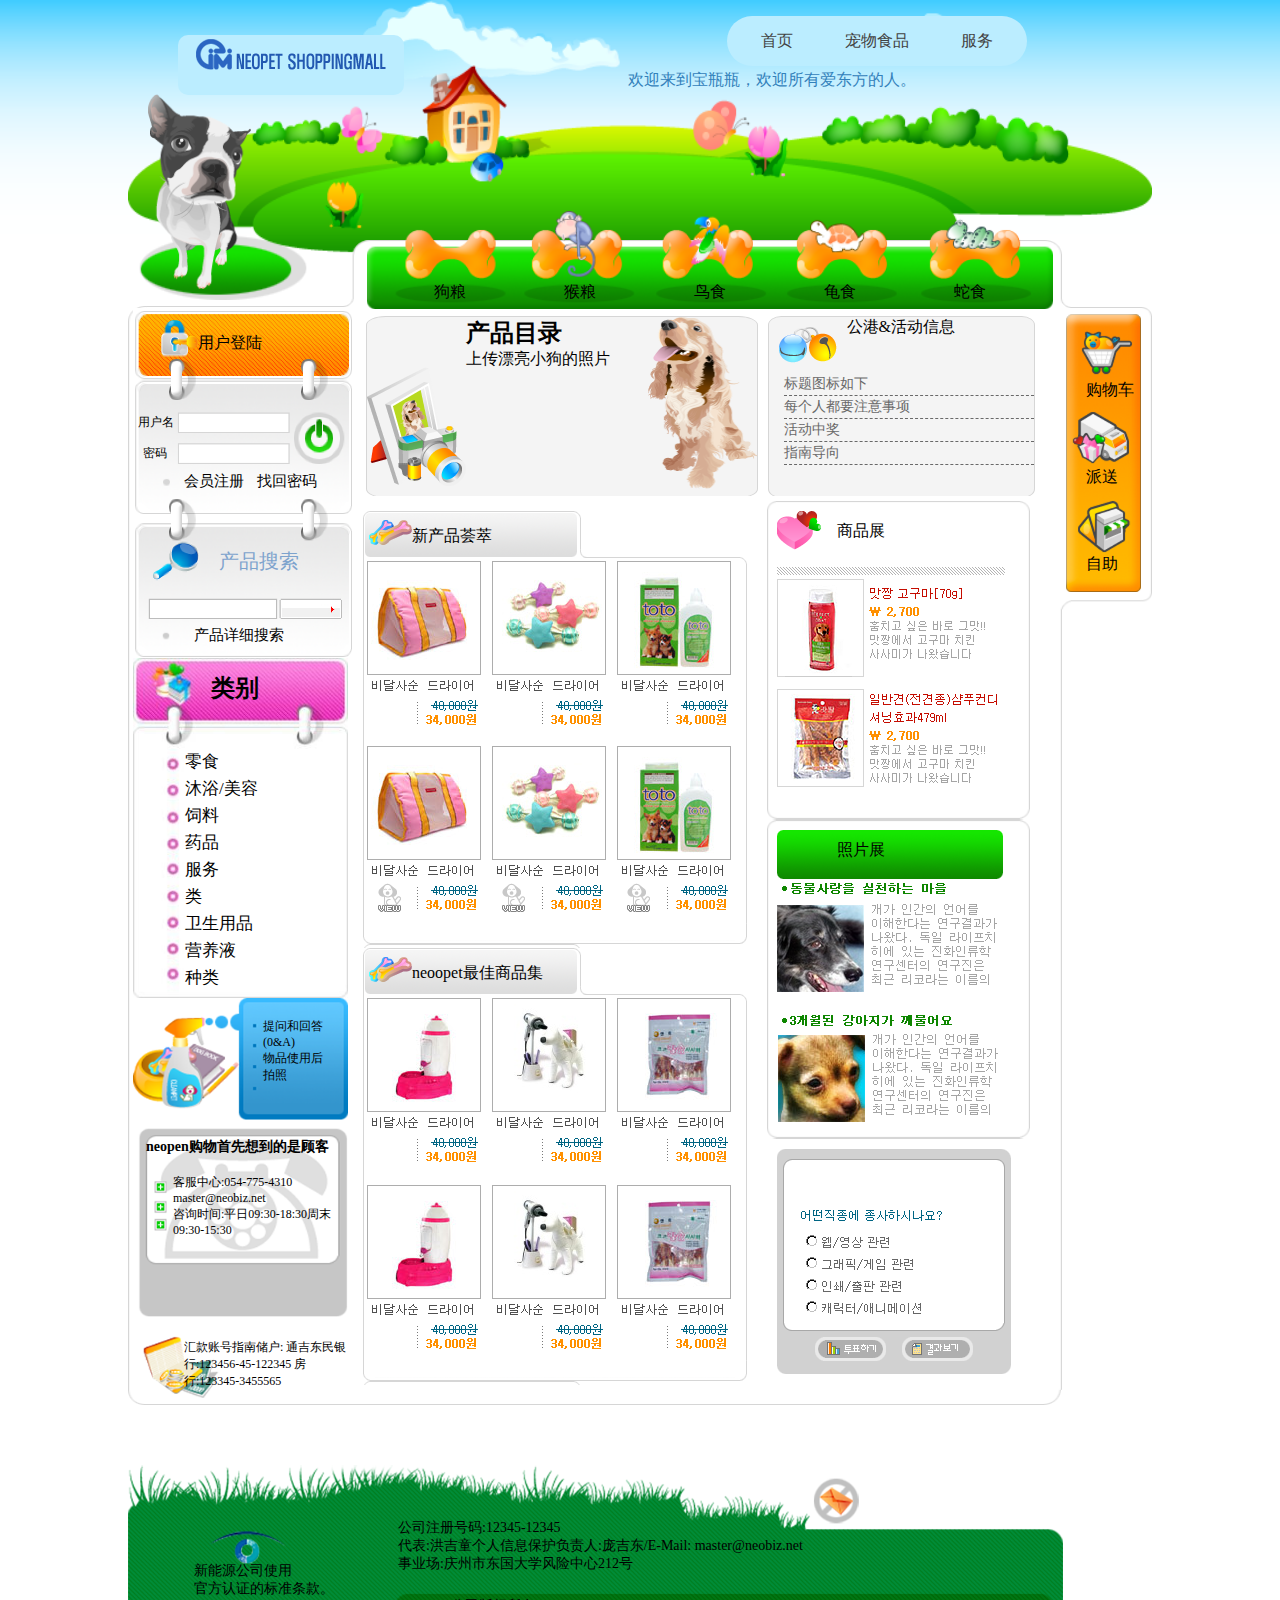
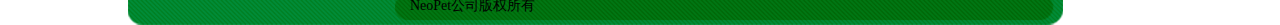
<file: index.html>
<!DOCTYPE html>
<html lang="zh">

<head>
    <meta charset="UTF-8">
    <meta http-equiv="X-UA-Compatible" content="IE=edge">
    <meta name="viewport" content="width=device-width, initial-scale=1.0">
    <title>Document</title>

    <link rel="stylesheet" href="style/reset.css">
    <link rel="stylesheet" href="style/index.css">
</head>

<body>
    <!-- 顶部开始 -->
    <div class="top">

        <img class="top-background" src="images/top-background.png" alt="">
        <!-- ----------------顶部内容区--------------------------- -->
        <div class="top-content">
            <div class="logo">

                <img src="./images/top-first-logo.png" alt="">
                <img src="./images/top-logo.png" alt="">
            </div>
            <ul class="first-nav">
                <li><a href="index.html">首页</a></li>
                <li class="food"><a href="article.html">宠物食品</a>
                    <ul class="sec-nav">
                        <li>狗粮</li>
                        <li>猴粮</li>
                        <li>鸟食</li>
                        <li>龟食</li>
                        <li>蛇食</li>
                    </ul>
                </li>
                <li><a href="article_list.html">服务</a></li>
            </ul>
            <img class="top-image" src="images/top.png" alt="">

            <img class="top-dog" src="./images/top-dog.png" alt="">

            <p>欢迎来到宝瓶瓶，欢迎所有爱东方的人。</p>
        </div>
        <!-- ----------------顶部内容区--------------------------- -->

    </div>
    <!-- 顶部结束 -->

    <!-- 内容区开始 -->
    <div class="content clearfix">

        <!-- 内容区左侧 开始-->
        <div class="left">
            <div class="login ">
                <span class="login1">用户登陆</span>
                <span class="login2">用户名</span>
                <span class="login3">密码</span>
                <span class="login4">会员注册</span>
                <span class="login5">找回密码</span>
                <span class="login6">产品搜索</span>
                <span class="login7">产品详细搜索</span>

                <span></span>
            </div>
            <div class="class-name ">
                <h2 class="ad-title">类别</h2>
                <ul class="ad-list">
                    <li class="ad-item">零食</li>
                    <li>沐浴/美容</li>
                    <li>饲料</li>
                    <li>药品</li>
                    <li>服务</li>
                    <li>类</li>
                    <li>卫生用品</li>
                    <li>营养液</li>
                    <li>种类</li>
                </ul>
            </div>

            <div class="ad">
                <ul class="ad-blue">
                    <li>提问和回答(0&A)</li>
                    <li>物品使用后</li>
                    <li>拍照</li>
                </ul>

                <h4>neopen购物首先想到的是顾客</h4>
                <ul class="ad-fff">
                    <li>客服中心:054-775-4310</li>
                    <li>master@neobiz.net</li>
                    <li>咨询时间:平日09:30-18:30周末09:30-15:30</li>
                </ul>
                <p class="ad-bank">
                    汇款账号指南储户:
                    通吉东民银行:123456-45-122345
                    房行:123345-3455565
                </p>
            </div>

        </div>
        <!-- 内容区左侧  结束-->

        <!-- 内容区右侧 开始 -->
        <div class="right ">
            <div class="title">
                <ul class="title-nav clearfix">
                    <li>狗粮</li>
                    <li>猴粮</li>
                    <li>鸟食</li>
                    <li>龟食</li>
                    <li>蛇食</li>
                </ul>


            </div>
            <!-- 主体内容开始 -->
            <div class="main">
                <div class="product">
                    <div class="product1-1">

                        <img class="product1-photo" src="images/product1-2.png" alt="">
                        <img class="product1-dog" src="images/product1-1.png" alt="">
                        <h2>产品目录</h2>
                        <p>上传漂亮小狗的照片</p>
                    </div>
                    <div class="product1-2">
                        <img class="ball clearfix" src="images/ball.png" alt="">
                        <p>公港&活动信息</p>
                        <ul>
                            <li>标题图标如下</li>
                            <li>每个人都要注意事项</li>
                            <li>活动中奖</li>
                            <li>指南导向</li>
                        </ul>
                    </div>
                </div>
                <div class="goods clearfix">
                    <!-- 第一列 -->
                    <div class="goods-col1">
                        <div class="goods-row1">
                            <img src="images/goods-title.png" alt="">
                            <img class="goods-title-img" src="images/goods-title-img.png" alt="">
                            <p>新产品荟萃</p>
                            <img src="./images/goods--item.png" alt="">
                            <img class="goods-view" src="./images/goods-view.png" alt="">
                        </div>
                        <div class="goods-row1">
                            <img src="images/goods-title.png" alt="">
                            <img class="goods-title-img" src="images/goods-title-img.png" alt="">
                            <p>neoopet最佳商品集</p>
                            <img src="./images/goods--item2.png" alt="">

                        </div>
                    </div>
                    <!-- 第二列 -->
                    <div class="goods-col2">
                        <div class="goods-right-col1">
                            <div class="goods-col1-title">
                                <img src="./images/goods-right-title.png" alt="">
                                <p>
                                    商品展
                                </p>
                            </div>
                            <img src="./images/goods-right-titleBottom.png" alt="">
                            <img src="./images/goods-right-content1.png" alt="">
                        </div>
                        <div class="goods-right-col1">
                            <p>
                                照片展
                            </p>
                            <img src="./images/goods-right-green.png" alt="">
                            <img src="./images/goods-right-content.png" alt="">
                        </div>
                        <div class="goods-right-col2">
                            <img class="goods-back-fff" src="./images/goods-back-fff.png" alt="">
                            <img src="./images/goods-back-geay.png" alt="">
                            <img class="goods-right-col2-words" src="./images/goods-right-col2-words.png" alt="">
                        </div>
                    </div>
                </div>
            </div>
            <!-- 主体内容结束 -->
        </div>
        <!-- 内容区右侧 结束 -->

        <!-- 最右侧小广告开始 -->
        <div class="smallAd">
            <p>购物车</p>
            <p>派送</p>
            <p>自助</p>
        </div>
        <!-- 最右侧小广告结束 -->
    </div>
    <!-- 内容区结束 -->

    <!-- 底部开始 -->
    <div class="footer">
        <p class="footer-left">
            新能源公司使用<br>官方认证的标准条款。
        </p>


        <ul class="footer-center">
            <li>公司注册号码:12345-12345</li>
            <li>代表:洪吉童个人信息保护负责人:庞吉东/E-Mail: master@neobiz.net</li>
            <li>事业场:庆州市东国大学风险中心212号</li>
        </ul>
        <p class="footer-bottom">
            NeoPet公司版权所有
        </p>
    </div>
    <!-- 底部结束 -->



</body>

</html>
</file>
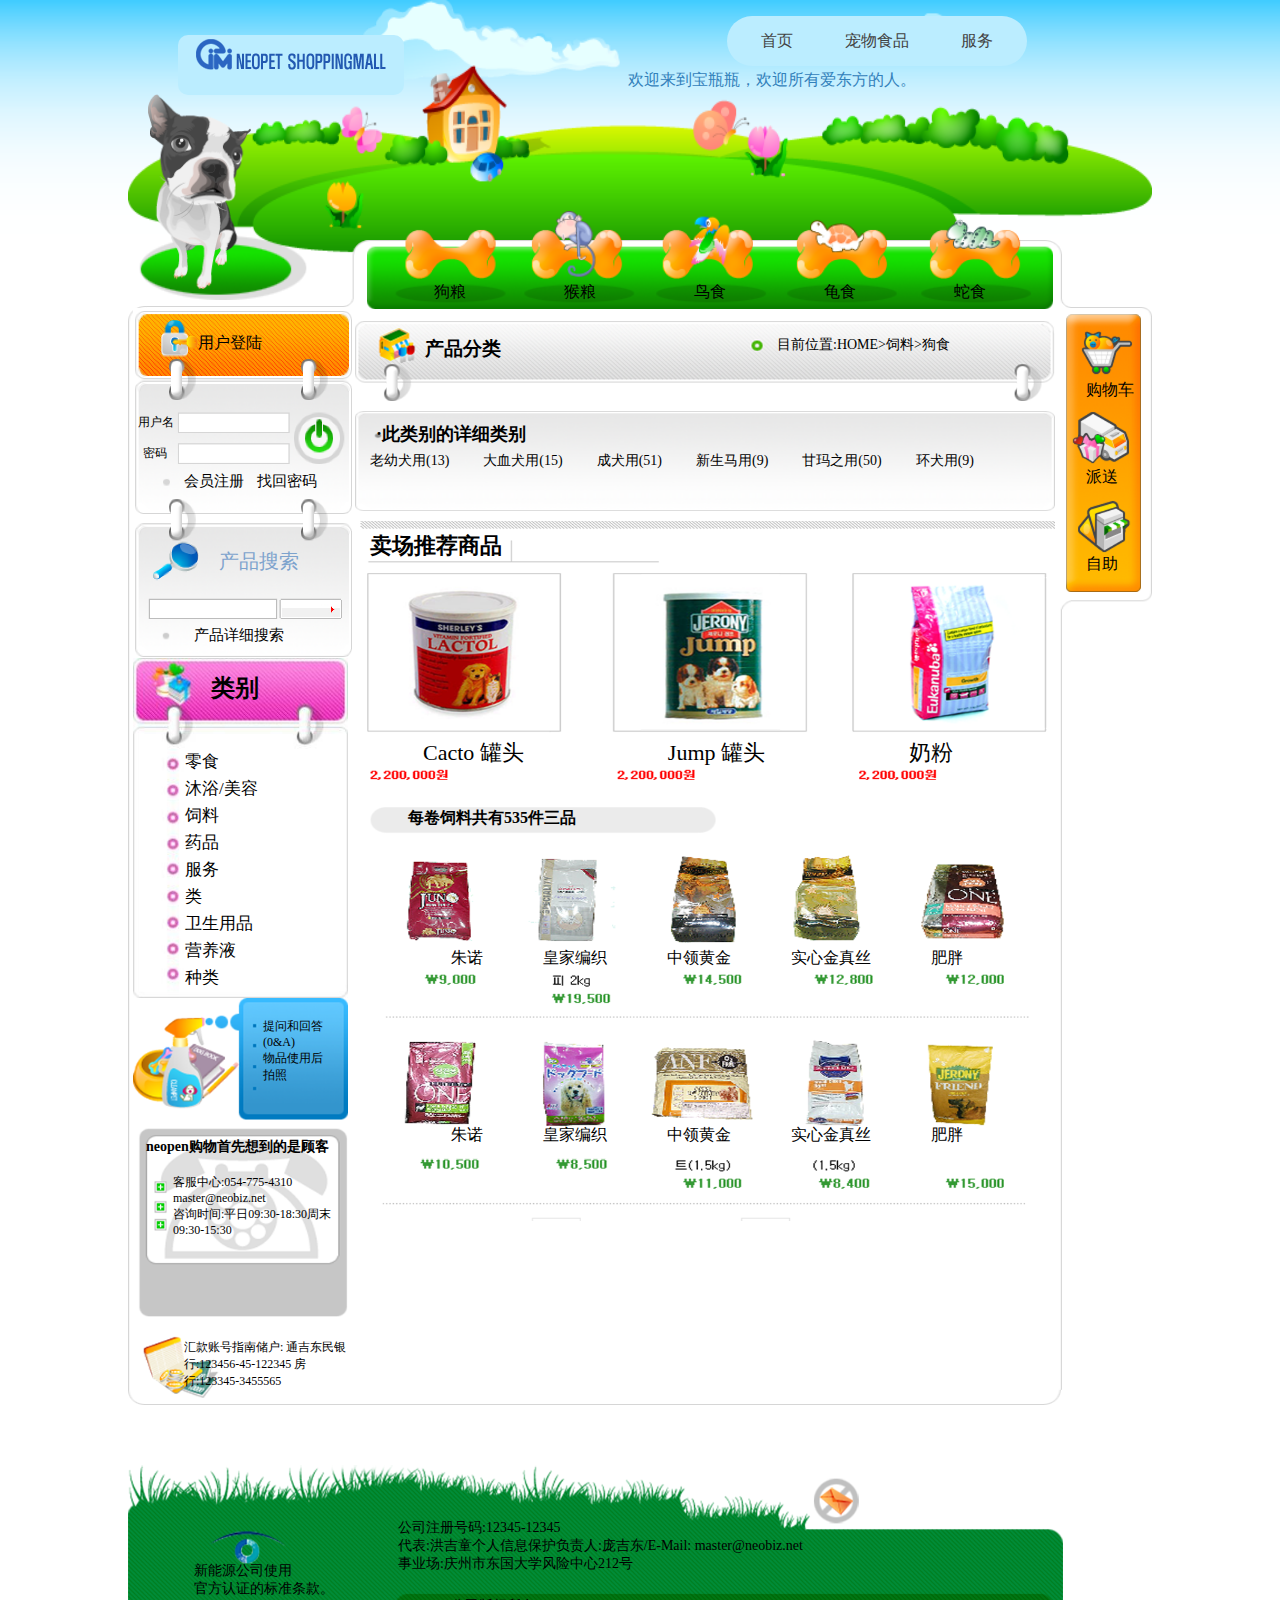
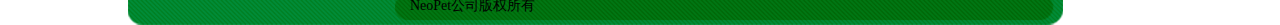
<file: article.html>
<!DOCTYPE html>
<html lang="en">

<head>
    <meta charset="UTF-8">
    <meta http-equiv="X-UA-Compatible" content="IE=edge">
    <meta name="viewport" content="width=device-width, initial-scale=1.0">
    <title>Sub</title>
    <link rel="stylesheet" href="style/reset.css">
    <link rel="stylesheet" href="./style/index.css">
    <link rel="stylesheet" href="style/sub.css">
</head>

<body>
    <!-- 顶部开始 -->
    <div class="top">
        <img class="top-background" src="images/top-background.png" alt="">

        <div class="top-content">
            <div class="logo">

                <img src="./images/top-first-logo.png" alt="">
                <img src="./images/top-logo.png" alt="">
            </div>
            <ul class="first-nav">
                <li><a href="index.html">首页</a></li>
                <li class="food"><a href="article.html">宠物食品</a>
                    <ul class="sec-nav">
                        <li>狗粮</li>
                        <li>猴粮</li>
                        <li>鸟食</li>
                        <li>龟食</li>
                        <li>蛇食</li>
                    </ul>
                </li>
                <li><a href="article_list.html">服务</a></li>
            </ul>
            <img class="top-image" src="images/top.png" alt="">

            <img class="top-dog" src="./images/top-dog.png" alt="">

            <p>欢迎来到宝瓶瓶，欢迎所有爱东方的人。</p>
        </div>

    </div>
    <!-- 顶部结束 -->


    <!-- 内容区开始 -->
    <div class="content clearfix">

        <!-- 内容区左侧 开始-->
        <div class="left">
            <div class="login ">
                <span class="login1">用户登陆</span>
                <span class="login2">用户名</span>
                <span class="login3">密码</span>
                <span class="login4">会员注册</span>
                <span class="login5">找回密码</span>
                <span class="login6">产品搜索</span>
                <span class="login7">产品详细搜索</span>

                <span></span>
            </div>
            <div class="class-name ">
                <h2 class="ad-title">类别</h2>
                <ul class="ad-list">
                    <li class="ad-item">零食</li>
                    <li>沐浴/美容</li>
                    <li>饲料</li>
                    <li>药品</li>
                    <li>服务</li>
                    <li>类</li>
                    <li>卫生用品</li>
                    <li>营养液</li>
                    <li>种类</li>
                </ul>
            </div>

            <div class="ad">
                <ul class="ad-blue">
                    <li>提问和回答(0&A)</li>
                    <li>物品使用后</li>
                    <li>拍照</li>
                </ul>

                <h4>neopen购物首先想到的是顾客</h4>
                <ul class="ad-fff">
                    <li>客服中心:054-775-4310</li>
                    <li>master@neobiz.net</li>
                    <li>咨询时间:平日09:30-18:30周末09:30-15:30</li>
                </ul>
                <p class="ad-bank">
                    汇款账号指南储户:
                    通吉东民银行:123456-45-122345
                    房行:123345-3455565
                </p>
            </div>

        </div>
        <!-- 内容区左侧  结束-->

        <!-- 内容区右侧 开始 -->
        <div class="right ">
            <div class="title">
                <ul class="title-nav clearfix">
                    <li>狗粮</li>
                    <li>猴粮</li>
                    <li>鸟食</li>
                    <li>龟食</li>
                    <li>蛇食</li>
                </ul>


            </div>
            <!-- 主体内容开始 -->
            <div class="main">
                <div class="main-title">
                    <h3>产品分类</h3>
                    <span>目前位置:HOME>饲料>狗食</span>
                </div>
                <div class="main-title2">
                    <p>·此类别的详细类别</p>
                    <span>老幼犬用(13)</span>
                    <span>大血犬用(15)</span>
                    <span>成犬用(51)</span>
                    <span>新生马用(9)</span>
                    <span>甘玛之用(50)</span>
                    <span>环犬用(9)</span>
                </div>
                <div class="main-goods">
                    <h3>卖场推荐商品</h3>
                    <span class="goods-row1-1">Cacto 罐头</span>
                    <span class="goods-row1-1">Jump 罐头</span>
                    <span class="goods-row1-1">奶粉</span>
                    <h4>每卷饲料共有535件三品</h4>
                    <ul class="goods-row1-2 clearfix">

                        <li>朱诺</li>
                        <li>皇家编织</li>
                        <li>中领黄金</li>
                        <li>实心金真丝</li>
                        <li>肥胖</li>
                    </ul>
                    <ul class="goods-row1-3 clearfix">

                        <li>朱诺</li>
                        <li>皇家编织</li>
                        <li>中领黄金</li>
                        <li>实心金真丝</li>
                        <li>肥胖</li>
                    </ul>
                </div>

            </div>
            <!-- 主体内容结束 -->
        </div>
        <!-- 内容区右侧 结束 -->

        <!-- 最右侧小广告 -->
        <div class="smallAd">
            <p>购物车</p>
            <p>派送</p>
            <p>自助</p>
        </div>
    </div>
    <!-- 内容区结束 -->

    <!-- 底部开始 -->
    <div class="footer">
        <p class="footer-left">
            新能源公司使用<br>官方认证的标准条款。
        </p>


        <ul class="footer-center">
            <li>公司注册号码:12345-12345</li>
            <li>代表:洪吉童个人信息保护负责人:庞吉东/E-Mail: master@neobiz.net</li>
            <li>事业场:庆州市东国大学风险中心212号</li>
        </ul>
        <p class="footer-bottom">
            NeoPet公司版权所有
        </p>
    </div>
    <!-- 底部结束 -->
</body>

</html>
</file>
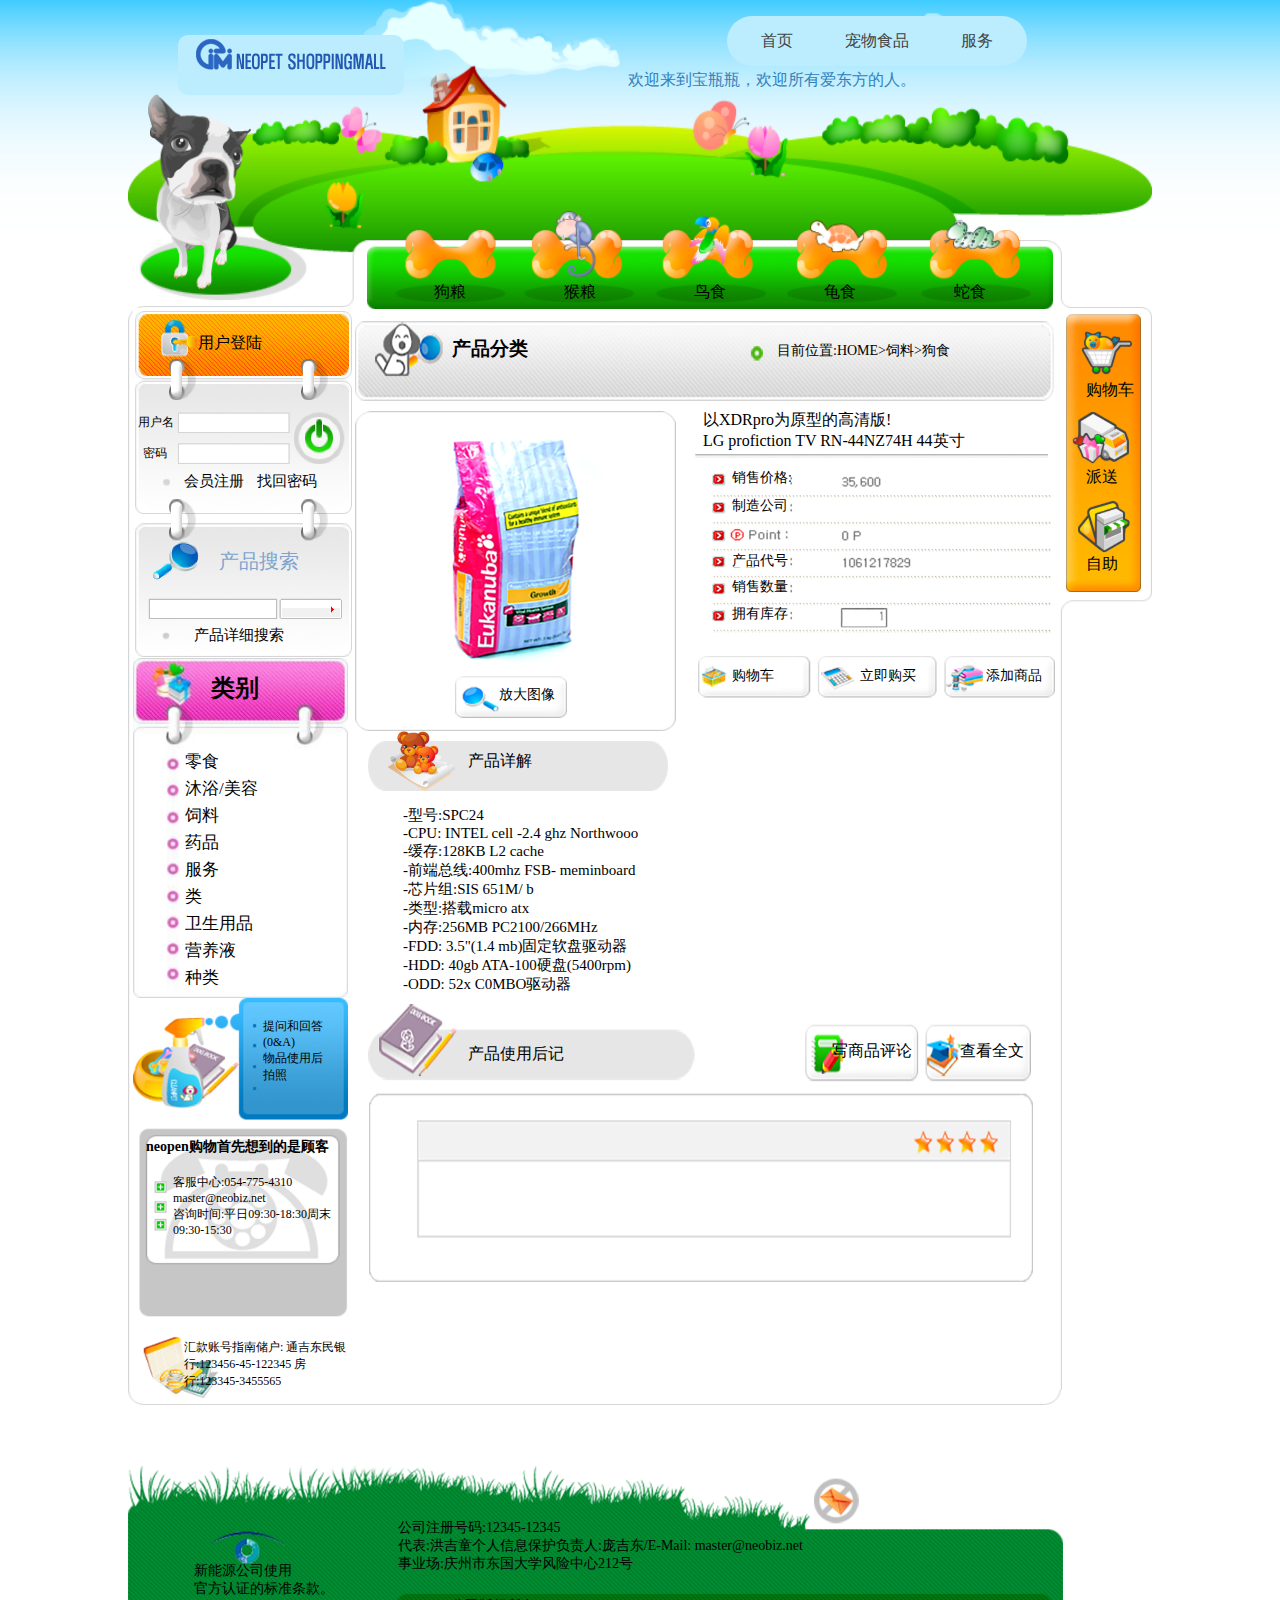
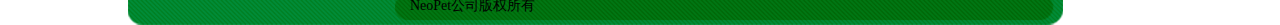
<file: article_list.html>
<!DOCTYPE html>
<html lang="en">

<head>
    <meta charset="UTF-8">
    <meta http-equiv="X-UA-Compatible" content="IE=edge">
    <meta name="viewport" content="width=device-width, initial-scale=1.0">
    <title>sub_list</title>
    <link rel="stylesheet" href="style/reset.css">
    <link rel="stylesheet" href="./style/index.css">
    <link rel="stylesheet" href="style/sub_list.css">
</head>

<body>
    <!-- 顶部开始 -->
    <div class="top">
        <img class="top-background" src="images/top-background.png" alt="">

        <div class="top-content">
            <div class="logo">

                <img src="./images/top-first-logo.png" alt="">
                <img src="./images/top-logo.png" alt="">
            </div>
            <ul class="first-nav">
                <li><a href="index.html">首页</a></li>
                <li class="food"><a href="article.html">宠物食品</a>
                    <ul class="sec-nav">
                        <li>狗粮</li>
                        <li>猴粮</li>
                        <li>鸟食</li>
                        <li>龟食</li>
                        <li>蛇食</li>
                    </ul>
                </li>
                <li><a href="article_list.html">服务</a></li>
            </ul>
            <img class="top-image" src="images/top.png" alt="">

            <img class="top-dog" src="./images/top-dog.png" alt="">

            <p>欢迎来到宝瓶瓶，欢迎所有爱东方的人。</p>
        </div>

    </div>
    <!-- 顶部结束 -->


    <!-- 内容区开始 -->
    <div class="content clearfix">

        <!-- 内容区左侧 开始-->
        <div class="left">
            <div class="login ">
                <span class="login1">用户登陆</span>
                <span class="login2">用户名</span>
                <span class="login3">密码</span>
                <span class="login4">会员注册</span>
                <span class="login5">找回密码</span>
                <span class="login6">产品搜索</span>
                <span class="login7">产品详细搜索</span>

                <span></span>
            </div>
            <div class="class-name ">
                <h2 class="ad-title">类别</h2>
                <ul class="ad-list">
                    <li class="ad-item">零食</li>
                    <li>沐浴/美容</li>
                    <li>饲料</li>
                    <li>药品</li>
                    <li>服务</li>
                    <li>类</li>
                    <li>卫生用品</li>
                    <li>营养液</li>
                    <li>种类</li>
                </ul>
            </div>

            <div class="ad">
                <ul class="ad-blue">
                    <li>提问和回答(0&A)</li>
                    <li>物品使用后</li>
                    <li>拍照</li>
                </ul>

                <h4>neopen购物首先想到的是顾客</h4>
                <ul class="ad-fff">
                    <li>客服中心:054-775-4310</li>
                    <li>master@neobiz.net</li>
                    <li>咨询时间:平日09:30-18:30周末09:30-15:30</li>
                </ul>
                <p class="ad-bank">
                    汇款账号指南储户:
                    通吉东民银行:123456-45-122345
                    房行:123345-3455565
                </p>
            </div>

        </div>
        <!-- 内容区左侧  结束-->

        <!-- 内容区右侧 开始 -->
        <div class="right ">
            <div class="title">
                <ul class="title-nav clearfix">
                    <li>狗粮</li>
                    <li>猴粮</li>
                    <li>鸟食</li>
                    <li>龟食</li>
                    <li>蛇食</li>
                </ul>


            </div>
            <!-- 主体内容开始 -->
            <div class="main">
                <div class="sub_list_title1">
                    <h3>产品分类</h3>
                    <span>目前位置:HOME>饲料>狗食</span>
                </div>

                <div class="sub_list_title2">
                    <p class="sub2-words">以XDRpro为原型的高清版!<br>LG profiction TV RN-44NZ74H 44英寸</p>
                    <span class="sub2-words1">销售价格:</span>
                    <span class="sub2-words2">制造公司</span>
                    <!-- <span class="sub2-words3">产品说明书</span> -->
                    <span class="sub2-words4">产品代号</span>
                    <span class="sub2-words5">销售数量</span>
                    <span class="sub2-words6">拥有库存</span>
                    <span class="sub2-words7">购物车</span>
                    <span class="sub2-words8">立即购买</span>
                    <span class="sub2-words9">添加商品</span>
                    <span class="sub2-words10">放大图像</span>
                </div>


                <div class="sub_list_title3">
                    <img src="./images/sub2_xiong.png" alt="">
                    <p>产品详解</p>
                </div>
                <ul class="sub_list_ul">
                    <li>-型号:SPC24</li>
                    <li>-CPU: INTEL cell -2.4 ghz Northwooo</li>
                    <li>-缓存:128KB L2 cache</li>
                    <li>-前端总线:400mhz FSB- meminboard</li>
                    <li>-芯片组:SIS 651M/ b</li>
                    <li>-类型:搭载micro atx</li>
                    <li>-内存:256MB PC2100/266MHz</li>
                    <li>-FDD: 3.5"(1.4 mb)固定软盘驱动器</li>
                    <li>-HDD: 40gb ATA-100硬盘(5400rpm)</li>
                    <li>-ODD: 52x C0MBO驱动器</li>
                </ul>
                <div class="sub_list_title4">
                    <p>产品使用后记</p>
                    <span>写商品评论</span>
                    <span>查看全文</span>
                </div>

            </div>
            <!-- 主体内容结束 -->
        </div>
        <!-- 内容区右侧 结束 -->

        <!-- 最右侧小广告 -->
        <div class="smallAd">
            <p>购物车</p>
            <p>派送</p>
            <p>自助</p>
        </div>
    </div>
    <!-- 内容区结束 -->

    <!-- 底部开始 -->
    <div class="footer">
        <p class="footer-left">
            新能源公司使用<br>官方认证的标准条款。
        </p>


        <ul class="footer-center">
            <li>公司注册号码:12345-12345</li>
            <li>代表:洪吉童个人信息保护负责人:庞吉东/E-Mail: master@neobiz.net</li>
            <li>事业场:庆州市东国大学风险中心212号</li>
        </ul>
        <p class="footer-bottom">
            NeoPet公司版权所有
        </p>
    </div>
    <!-- 底部结束 -->
</body>

</html>
</file>
<file: style/index.css>
/* 顶部样式开始 */
.top {
    width: 100%;
    height: 300px;
    margin: 0 auto;
    text-align: center;
    position: relative;
    z-index: 9;
}
.top-content {
    position: relative;
    z-index: 9;
    width: 1024px;
    height: 100%;
    margin: 0 auto;
}

.top .top-image {
    width: 1024px;
    height: 100%;
}
.top .top-background {
    width: 100%;
    position: absolute;
    left: 0;
    z-index: -1;
}

.top .top-dog {
    position: absolute;
    left: 20px;
    top: 94px;
    width: 103px;
    height: 195px;
}

/* 欢迎文字 */
.top .top-content p {
    position: absolute;
    left: 500px;
    top: 70px;
    color: #3381bb;
}

.top .logo {
    width: 226px;
    height: 60px;
    background-color: #bbedff;
    text-align: center;
    border-radius: 10px;
    line-height: 60px;
    position: absolute;
    left: 50px;
    top: 35px;
}
/* 顶部样式结束 */
/* 底部样式开始 */
.footer {
    width: 1024px;
    height: 160px;
    background-image: url(../images/footer.png);
    background-repeat: no-repeat;
    background-size: 935px 160px;
    margin: 0 auto;
    position: relative;
    
}
.footer .footer-left {
    position: absolute;
    top: 97px;
    left: 66px;
    font-size: 14px;
}

.footer .footer-center {
    position: absolute;
    top: 54px;
    left: 270px;
    font-size: 14px;
}

.footer .footer-bottom {
    position: absolute;
    top: 132px;
    left: 282px;
    font-size: 14px;
}


/* 底部样式结束 */
/* 内容区 */
.content {
    margin: 0 auto;
    width: 1024px;
    height: 1165px;
    background-image: url(../images/content-background.png);
    background-repeat: no-repeat;
    background-size: 1024px 1165px;
    position: relative;
    top: -60px;
    z-index: 11;
}

.content .left {
    float: left;
    height: 100%;
    width: 220px;
    margin-top: 68px;
    padding-left: 5px;
    /* display: none; */
    
}

.content .left .login {
    height: 350px;
    background: url(../images/new\ login.png) no-repeat;
    background-size: 222px 350px;
    position: relative;
}
.content .left .login .login1{
    position: absolute;
    left: 65px;
    top: 25px;
}
/* 用户名 */
.content .left .login .login2 {
    font-size: 12px;
    position: absolute;
    left: 5px;
    top: 106px;
}
/* 密码 */
.content .left .login .login3 {
    font-size: 12px;
    position: absolute;
    left: 10px;
    top: 137px;
}
/* 会员注册 */
.content .left .login .login4 {
    font-size: 15px;
    position: absolute;
    left: 51px;
    top: 164px;
}
/* 找回密码 */
.content .left .login .login5 {
    font-size: 15px;
    position: absolute;
    left: 124px;
    top: 164px;
}
/* 产品搜索 */
.content .left .login .login6 {
    color: #7ea3cd;
    font-size: 20px;
    position: absolute;
    left: 86px;
    top: 240px;
}
/* 产品详细搜索 */
.content .left .login .login7 {
    font-size: 15px;
    position: absolute;
    left: 61px;
    top: 318px;
}

/* 种类 */
.content .left .class-name {
    
    width: 215px;
    height: 340px;
    background: url(../images/list2.jpg) no-repeat;
    background-size: 215px 340px;
    position: relative;

}
/* 种类 标题 */
.content .left .class-name h2 {
    position: absolute;
    left: 78px;
    top: 14px;
}

.ad-list {
    position: absolute;
    left: 52px;
    top: 90px;
}

.ad-list li {
    line-height: 27px;
    font-size: 17px;
    cursor: pointer;
    
}
.ad-list li:hover{
    color: #ea31ba;
    font-weight: bold;
}



.content .left .ad {
    width: 215px;
    height: 400px;
    background: url(../images/list3.png) no-repeat;
    background-size: 215px 400px;
    position: relative;
}

.ad .ad-blue {
    position: absolute;
    left: 130px;
    top: 20px;
    font-size: 12px;
}
.ad h4 {
    position: absolute;
    left: 13px;
    top: 140px;
    font-size: 14px;
}
.ad .ad-fff {
    position: absolute;
    left: 40px;
    top: 176px;
    font-size: 12px;
}

.ad .ad-bank {
    position: absolute;
    left: 51px;
    top: 341px;
    font-size: 12px;
}





/* 内容区右侧 */
.content .right {
    margin-right: 13px;
    float: left;
    height: 100%;
    width: 700px;
}

/* 标题 */
.content .right .title {
    height: 100px;
    background: url(../images/nav-image.png) no-repeat;
    background-size: 100% 98px;
    margin-top: -29px;
    margin-left: 14px;
    position: relative;
}
.content .right .title .title-nav {
    position: absolute;
    left: 57px;
    top: 71px;
}
.content .right .title .title-nav li {
    float: left;
    padding: 0 10px;
    margin-right: 78px;
    cursor: pointer;
}
.content .right .title .title-nav li:hover{
    background-color: #0e8900;
    border-radius: 180px;
    color: #fff;
    font-weight: bold;
}
.content .right .title .title-nav li:last-child {
    margin-right: 0;
}

/* 最右侧小广告 */
.content .smallAd {
    float: left;
    width: 75px;
    height: 278px;
    background-image: url(../images/smallAd.png);
    background-repeat: no-repeat;
    background-size: 75px 278px;

    margin-top: 74px;

}

.content .smallAd p {
    margin-top: 66px;
    padding-left: 20px;

}




/* 主体内容 */
.main .product {
    width: 685px;
    height: 180px;
    margin: 5px auto;
    overflow: hidden;
}

.main .product1-1 {
    width: 390px;
    height: 180px;
    background-color: #f4f4f4;
    float: left;
    margin: 0 5px;
    border: 1.5px solid #d6d6d6;
    border-radius: 5%;
}

.main .product1-2 {
    width: 265px;
    height: 180px;
    background-color: #f4f4f4;
    float: left;
    margin: 0 5px;
    border: 1.5px solid #d6d6d6;
    border-radius: 5%;
}

.main .product1-1 .product1-dog {
    width: 109px;
    height: 172px;
    float: right;
}
.main .product1-1 .product1-photo {
    float: left;
    width: 99px;
    height: 119px;
    margin-top: 50px;
}

.main .product1-2 .ball {
    width: 58px;
    height: 36px;
    padding: 10px;
    float: left;
}
.main .product1-2 ul {
    margin-top: 35px;
    margin-left: 15px;
}
.main .product1-2 ul li{
    line-height: 22px;
    font-size: 14px;
    color: #696969;
    border-bottom: 1px dashed;
}


.goods {
    /* background-color: #fcc; */
}

.goods-col1 {
    padding: 10px;
    width: 384px;
    float: left;
}
.goods-row1 {
    position: relative;
    padding-top:2px;
    padding-left: 2px;
    width: 382px;
    height: 435px;
    background: url(../images/goods-list.png);
}
.goods-row1 > p {
    position: absolute;
    left: 49px;
    top: 15px;
}
.goods-title-img {
    position: absolute;
    left: 6px;
    top: 9px;
}
.goods-view {
    position: absolute;
    left: 15px;
    bottom: 36px;
}


.goods-col2 {
    float: left;
}


.goods-right-col1 {
    padding: 10px;
    width: 243px;
    height: 299px;
    margin-left: 10px;
    background-image: url(../images/goods-right-back.png);
    background-size: 263px 318px;
    position: relative;
}
.goods-right-col1  p {
    position: absolute;
    left: 70px;
    top: 20px;
}
.goods-col1-title {
    width: 230px;
    height: 50px;
}

.goods-right-col2{
    position: relative;
    padding: 10px;
    width: 243px;
    height: 299px;
    margin-left: 10px;
}
.goods-back-fff {
    position: absolute;
    left: 16px;
    top: 20px;
}
.goods-right-col2-words {
    position: absolute;
    left: 34px;
    top: 71px;
}
</file>
<file: style/sub.css>
/* sub */
.main-title , .main-title2 {
    margin: 10px 2px;
    width: 700px;
    height: 80px;
    background-image: url(../images/sub-title.png);
    background-repeat: no-repeat;
    background-size: 700px 80px;
}
.main-title2 {
    height: 100px;
    background-image: url(../images/sub-title2.png);
    background-size: 700px 100px;


}
.main-goods {
    margin: 10px 2px;
    width: 700px;
    height: 700px;
    background-image: url(../images/sub-goods.png);
    background-repeat: no-repeat;
    background-size: 700px 700px;
    position: relative;
}

/*  */
.main-title > h3 {
    position: relative;
    left: 70px;
    top: 15px;
}
.main-title > span {
    position: relative;
    left: 422px;
    top: -12px;
    font-size: 14px;
}
.main-title2 > p {
    padding: 5px;
    margin: 0 10px;
    font-size: 18px;
    font-weight: bold;
    margin-left: 16px;
    padding-top: 11px;
}
.main-title2 > span {
    padding: 5px;
    margin: 0 10px;
    font-size: 14px;
}


.main-goods > h3 {
    padding: 5px;
    margin: 0 10px;
    font-size: 22px;
    padding-top: 10px;
}
.main-goods > h4 {
    position: absolute;
    top: 287px;
    left: 53px;
}
.main-goods > span {
    padding: 5px;
    margin: 0 10px;
    font-size: 22px;
    padding-top: 10px;
}

span.goods-row1-1 {
    position: relative;
    top: 172px;
    left: 53px;
    margin-right: 120px;
}

ul.goods-row1-2 {
    position: absolute;
    top: 427px;
    left: 96px;
}
ul.goods-row1-2 li {
    float: left;
    margin-right: 60px;
}
ul.goods-row1-3 {
    position: absolute;
    top: 604px;
    left: 96px;
}
ul.goods-row1-3 li {
    float: left;
    margin-right: 60px;
}
</file>
<file: style/sub_list.css>
.sub_list_title1 {
    margin: 10px 2px;
    width: 700px;
    height: 80px;
    background-image: url(../images/sub2-title.png);
    background-repeat: no-repeat;
    background-size: 700px 80px;
}



.sub_list_title1 > h3 {
    position: relative;
    left: 97px;
    top: 15px;
}
.sub_list_title1 > span {
    position: relative;
    left: 422px;
    top: -6px;
    font-size: 14px;
}



.sub_list_title2 {
    margin: 10px 2px;
    width: 700px;
    height: 320px;
    background-image: url(../images/sub2-main.png);
    background-repeat: no-repeat;
    background-size: 700px 320px;
    position: relative;
}


.sub_list_title2 .sub2-words {
    position: absolute;
    left: 348px;
    top: -1px;
}
.sub_list_title2 .sub2-words1 {
    position: absolute;
    left: 377px;
    top: 58px;
    font-size: 14px;
}
.sub_list_title2 .sub2-words2 {
    position: absolute;
    left: 377px;
    top: 86px;
    font-size: 14px;
}
.sub_list_title2 .sub2-words4 {
    position: absolute;
    left: 377px;
    top: 141px;
    font-size: 14px;
}
.sub_list_title2 .sub2-words5 {
    position: absolute;
    left: 377px;
    top: 167px;
    font-size: 14px;
}
.sub_list_title2 .sub2-words6 {
    position: absolute;
    left: 377px;
    top: 194px;
    font-size: 14px;
}
.sub_list_title2 .sub2-words7 {
    position: absolute;
    left: 377px;
    top: 256px;
    font-size: 14px;
}
.sub_list_title2 .sub2-words8 {
    position: absolute;
    left: 505px;
    top: 256px;
    font-size: 14px;
}
.sub_list_title2 .sub2-words9 {
    position: absolute;
    left: 631px;
    top: 256px;
    font-size: 14px;
}
.sub_list_title2 .sub2-words10 {
    position: absolute;
    left: 144px;
    top: 275px;
    font-size: 14px;
}

.sub_list_title3 {
    margin: 10px 15px;
    width: 300px;
    height: 55px;
    background-image: url(../images/sub2_xiong_back.png);
    background-repeat: no-repeat;
    background-size: 300px 50px;
    position: relative;
}

.sub_list_title4 {
    margin: 10px 15px;
    width: 700px;
    height: 320px;
    background-image: url(../images/sub2.png);
    background-repeat: no-repeat;
    background-size: 665px 278px;
    position: relative;
}
.sub_list_title3 > img {
    position: absolute;
    left: 20px;
    top: -10px;
}
.sub_list_title3 > p {
    padding-left: 100px;
    padding-top: 10px;
}
.sub_list_ul {
    padding-left: 50px;
    font-size: 15px;
}


.sub_list_title4 > p {
    padding-left: 100px;
    padding-top: 40px;
}

.sub_list_title4 > span {
    position: absolute;
    left: 464px;
    top: 37px;
}
.sub_list_title4 > span:last-child {
    position: absolute;
    left: 592px;
    top: 37px;
}
</file>
